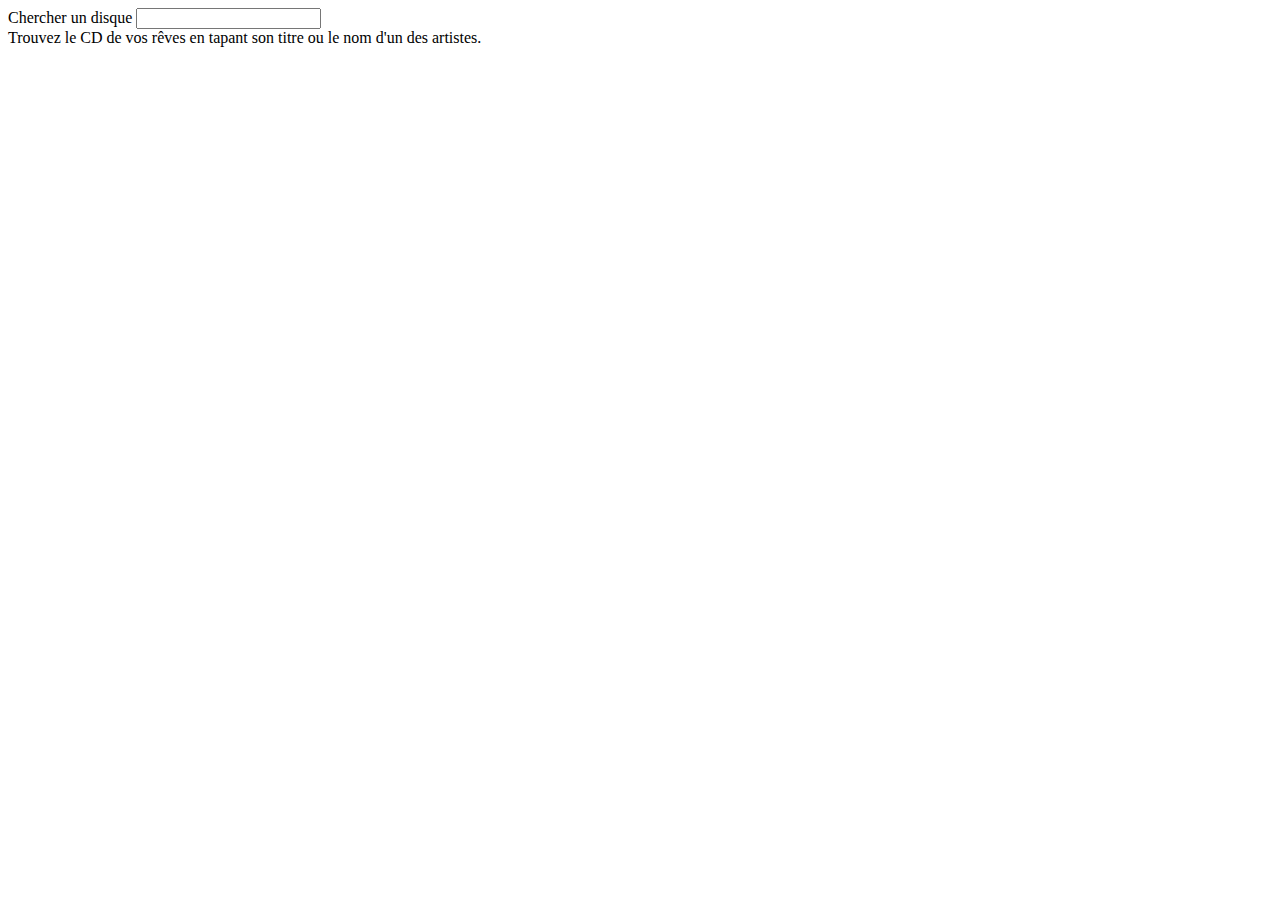
<file: disquaire/store/templates/store/search_form.html>
<!DOCTYPE html>
<html lang="en">
<head>
    <meta charset="UTF-8">
    <title>Title</title>
</head>
<body>
    <div class="col-lg-12 detail-separator">

  <form class="col-md-6 col-md-offset-3 text-center" action="{% url 'store:search' %}" method="get" accept-charset="utf-8">

    <div class="form-group">

      <label for="searchForm">Chercher un disque</label>

      <input id="searchForm" class="form-control" name="query">

    </div>

    <span class="help-block" id="helpBlock">Trouvez le CD de vos rêves en tapant son titre ou le nom d'un des artistes.</span>

  </form>

</div>
</body>
</html>
</file>
